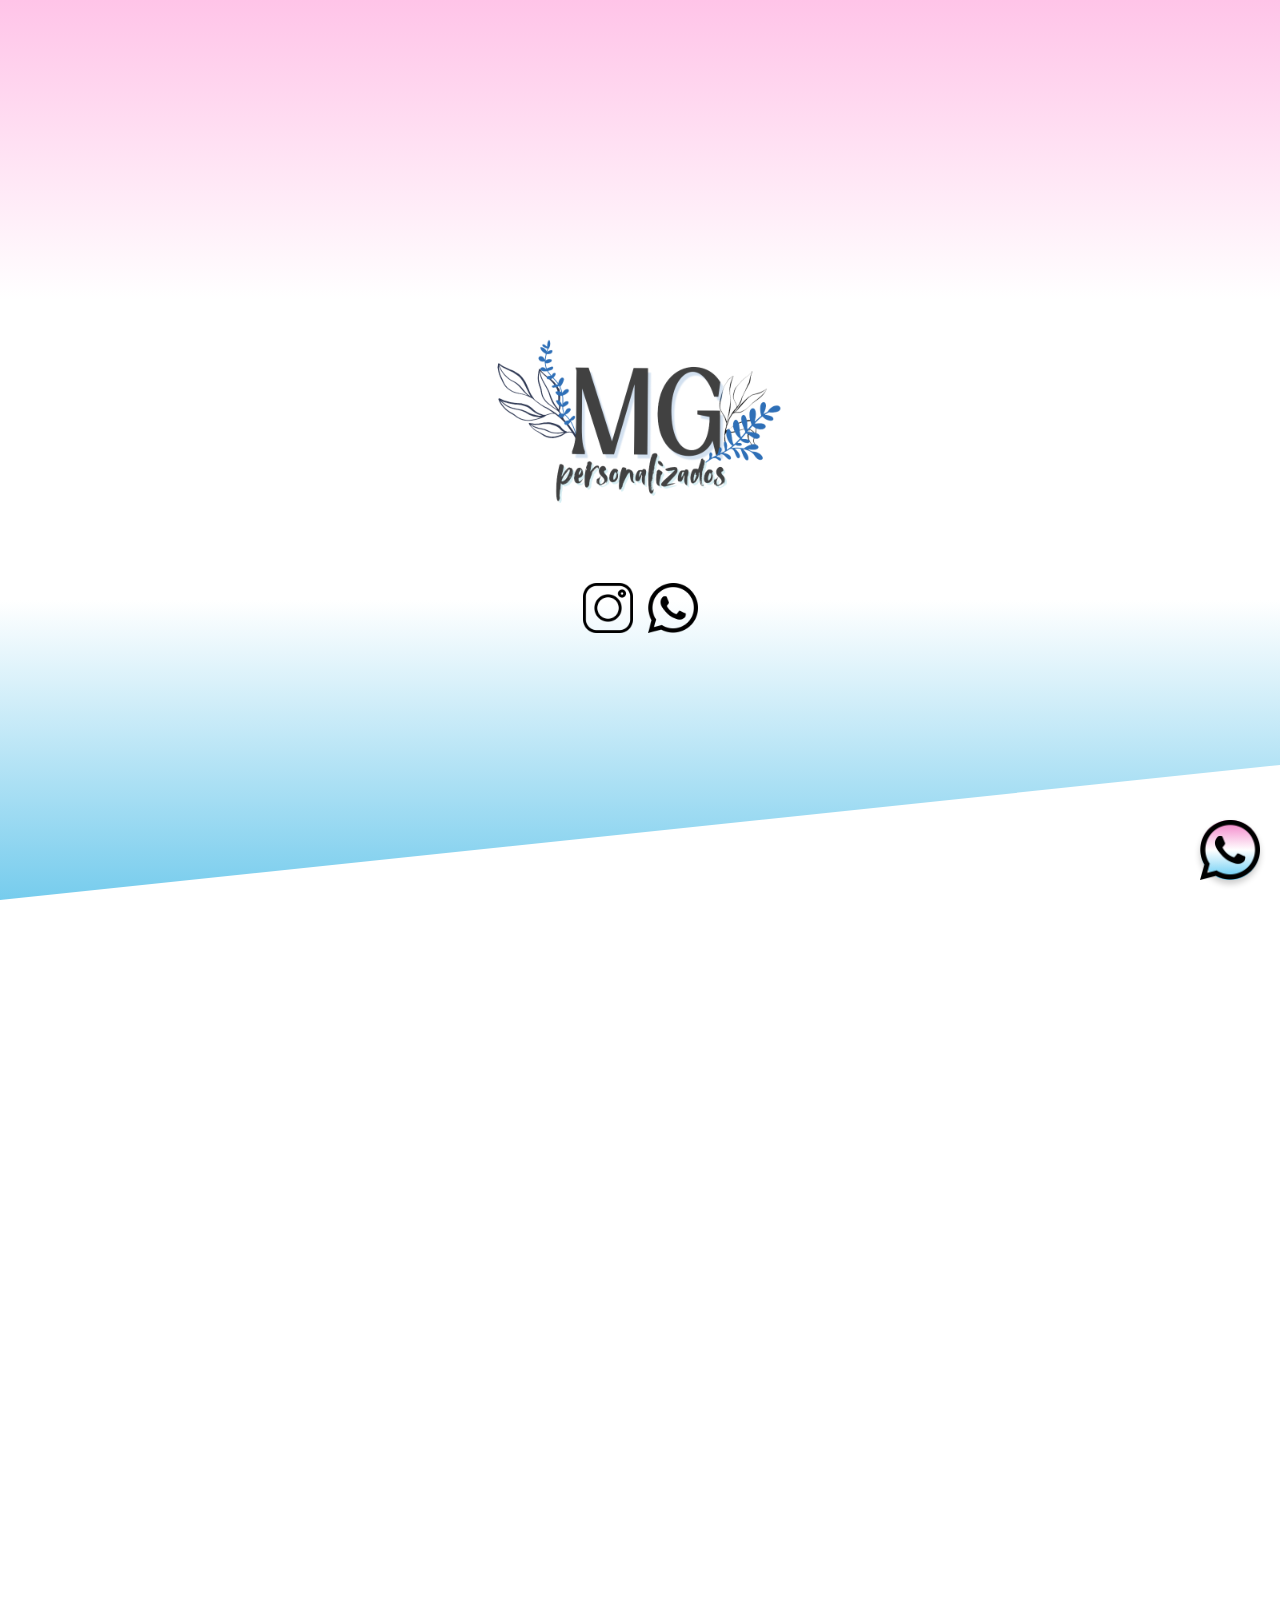
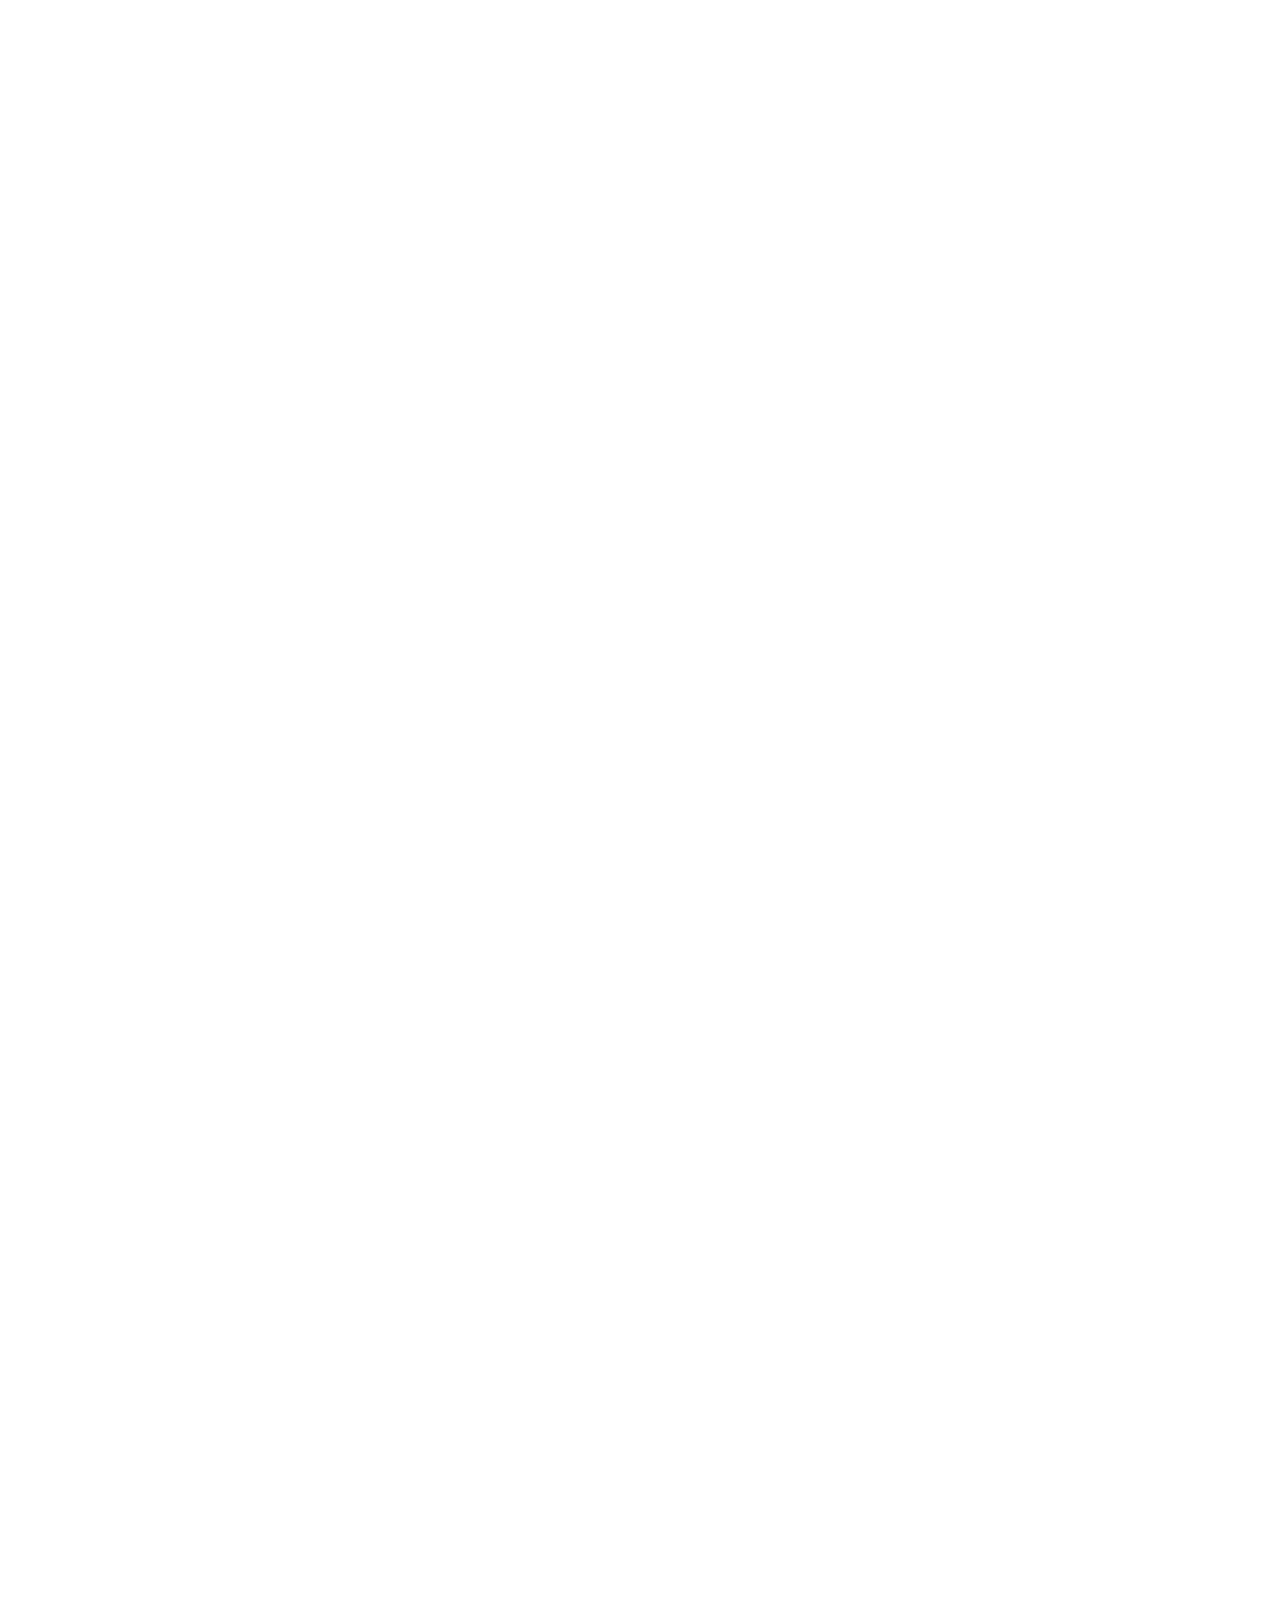
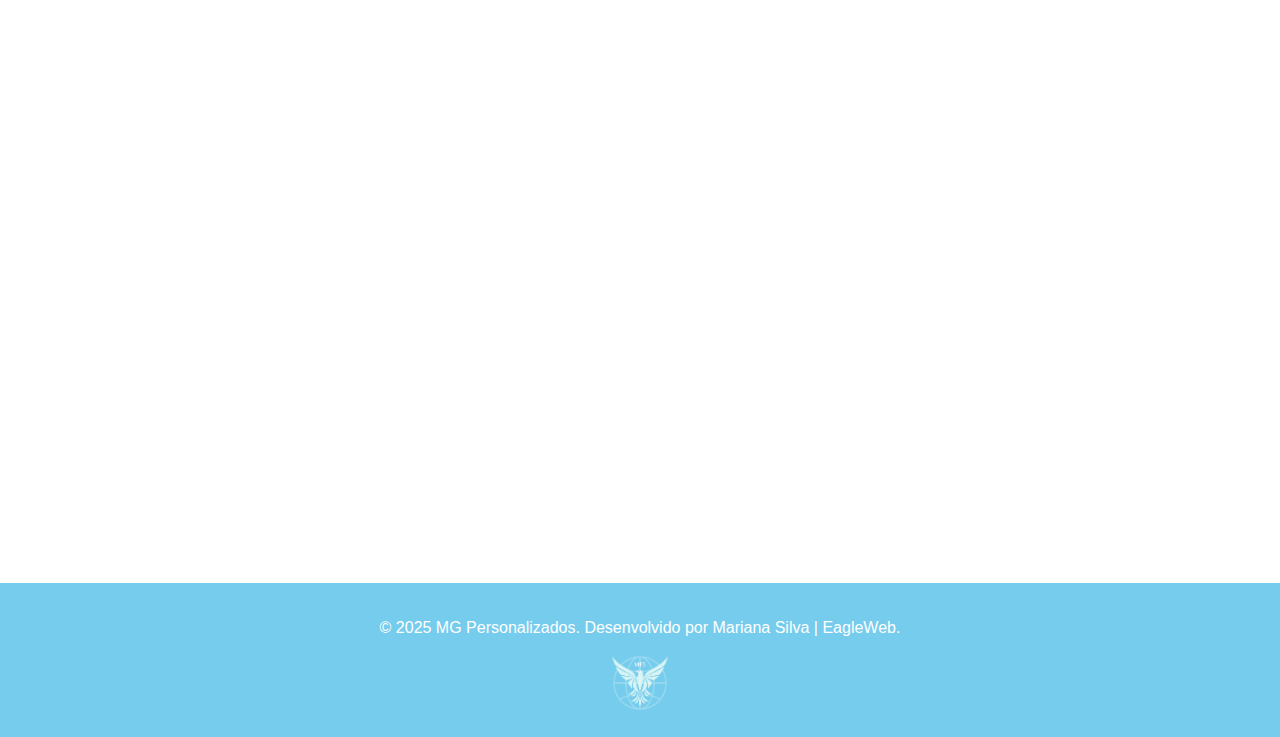
<file: index.html>
<!DOCTYPE html>
<html lang="pt-BR">
<head>
    <meta charset="UTF-8">
    <meta name="viewport" content="width=device-width, initial-scale=1.0">
    <title>MG Personalizados</title>
    <link rel="stylesheet" href="css/index.css">
</head>
<body>
    <header class="hero">
        <img src="imagens/logo.png" alt="">
        <div class="header-icons">
            <a href="https://www.instagram.com/mgpapelariacriativ" target="_blank">
                <img src="imagens/midias/instagram.png" class="icon glowing" alt="Instagram">
            </a>
        
            <a href="https://api.whatsapp.com/send/?phone=5565996216558&text=Ol%C3%A1+MG+Personalizados!+Eu+adorei+o+trabalho+e+gostaria+de+&type=phone_number&app_absent=0" target="_blank">
                <img src="imagens/midias/whatsapp.png" class="icon glowing" alt="WhatsApp">
            </a>
        </div>

    </header>

    <main>
        <section class="about">
            <h2>Sobre Nós</h2>
            <p>
                Na MG Papelaria Criativa, transformamos papel em arte. Especializados em produtos personalizados, oferecemos uma variedade de itens que adicionam um toque especial aos seus momentos. Nossa paixão pelo artesanato e atenção aos detalhes garantem que cada peça seja única e feita com carinho.
            </p>
        </section>

        <section class="catalogue">
            <h3>Clique na imagem e acesse ao nosso catálogo virtual</h3>
            <div class="catalogue">
            <a href="catalogos.html">
                <img src="imagens/catalogo.png" alt="">
            </div>
        </a>
        </section>

        <section class="catalogue-wpp">
            <div class="catalogue-wpp">
                <a href="https://www.whatsapp.com/catalog/556596216558/">
                    <img src="imagens/ctlg-wpp.png" alt="Catálogo do WhatsApp">
                </a>
            </div>
        </section>        

        <section class="ourjob">
            <h2>Nosso Serviço</h2>
                <p>
                Na MG Personalizados, transformamos ideias em realidade! Criamos produtos únicos e feitos com carinho, perfeitos para celebrar momentos especiais. Desde personalizados para festas até itens de decoração criativa, cada peça é feita com dedicação e atenção aos detalhes.
               </p>

                <p>
                Explore nossa criatividade e descubra como podemos tornar o seu evento ainda mais inesquecível. Seja para presentes, festas ou decorações, estamos aqui para criar algo especial para você!
               </p>

            <div class="carousel">
                <div class="carousel-track">
                    <img src="imagens/job/servico1.jpg" alt="Serviço 1">
                    <img src="imagens/job/servico2.jpg" alt="Serviço 2">
                    <img src="imagens/job/servico3.jpg" alt="Serviço 3">
                    <img src="imagens/job/servico4.jpg" alt="Serviço 4">
                    <img src="imagens/job/servico5.jpg" alt="Serviço 5">
                    <img src="imagens/job/servico6.jpg" alt="Serviço 6">
                </div>
            </div>
        </section>

        <section class="testimonials">
            <div class="depoimentos-slider">
                <div class="depoimento-card">
                    <p class="depoimento-text">
                        Lorem ipsum dolor sit amet, consectetur adipiscing elit. Mauris a fermentum orci, a scelerisque diam.
                    </p>
                    <div class="depoimento-info">
                        <img src="imagens/clients/client1.jpg" alt="Foto de perfil do cliente" class="depoimento-image">
                        <h3 class="depoimento-nome">CLIENTE 1</h3>
                    </div>
                </div>
                <div class="depoimento-card">
                    <p class="depoimento-text">
                        Lorem ipsum dolor sit amet, consectetur adipiscing elit. Mauris a fermentum orci, a scelerisque diam.
                    </p>
                    <div class="depoimento-info">
                        <img src="imagens/clients/client1.jpg" alt="Foto de perfil do cliente" class="depoimento-image">
                        <h3 class="depoimento-nome">CLIENTE 2</h3>
                    </div>
                </div>
                <div class="depoimento-card">
                    <p class="depoimento-text">
                        Lorem ipsum dolor sit amet, consectetur adipiscing elit. Mauris a fermentum orci, a scelerisque diam.
                    </p>
                    <div class="depoimento-info">
                        <img src="imagens/clients/client1.jpg" alt="Foto de perfil do cliente" class="depoimento-image">
                        <h3 class="depoimento-nome">CLIENTE 3</h3>
                    </div>
                </div>
                <div class="depoimento-card">
                    <p class="depoimento-text">
                        Lorem ipsum dolor sit amet, consectetur adipiscing elit. Mauris a fermentum orci, a scelerisque diam.
                    </p>
                    <div class="depoimento-info">
                        <img src="imagens/clients/client1.jpg" alt="Foto de perfil do cliente" class="depoimento-image">
                        <h3 class="depoimento-nome">CLIENTE 4</h3>
                    </div>
                </div>
                </div>
            </div>
        </section>
                      

        <section class="contact">
            <h2>Contato</h2>
            <div class ="contact-us">
                <a href ="https://api.whatsapp.com/send/?phone=5565996216558&text=Ol%C3%A1+MG+Personalizados!+Eu+adorei+o+trabalho+e+gostaria+de+&type=phone_number&app_absent=0">
                   <img src ="imagens/contato/fale-conosco.png" alt ="whatsapp">
                </a>
                <a href="https://www.instagram.com/mgpapelariacriativ" onclick="openInstagram(event)">
                    <img src ="imagens/contato/siga-nos.png" alt ="instagram">
                 </a>
            </div>
            
        </section>
    </main>

    <footer>
        <p>&copy; 2025 MG Personalizados. Desenvolvido por Mariana Silva | EagleWeb.</p>
        <a href ="https://mariana-silva.netlify.app" target="_blank">
        <img src="imagens/eagleweb.png">
        </a>
    </footer>

    <a href="https://api.whatsapp.com/send/?phone=5565996216558&text=Ol%C3%A1+MG+Personalizados!+Eu+adorei+o+trabalho+e+gostaria+de+&type=phone_number&app_absent=0" 
   class="whatsapp-float" 
   target="_blank">
    <img src="imagens/midias/whatsapp.png" alt="WhatsApp">
</a>

    <script src="js/script.js"></script>
</body>
</html>
</file>
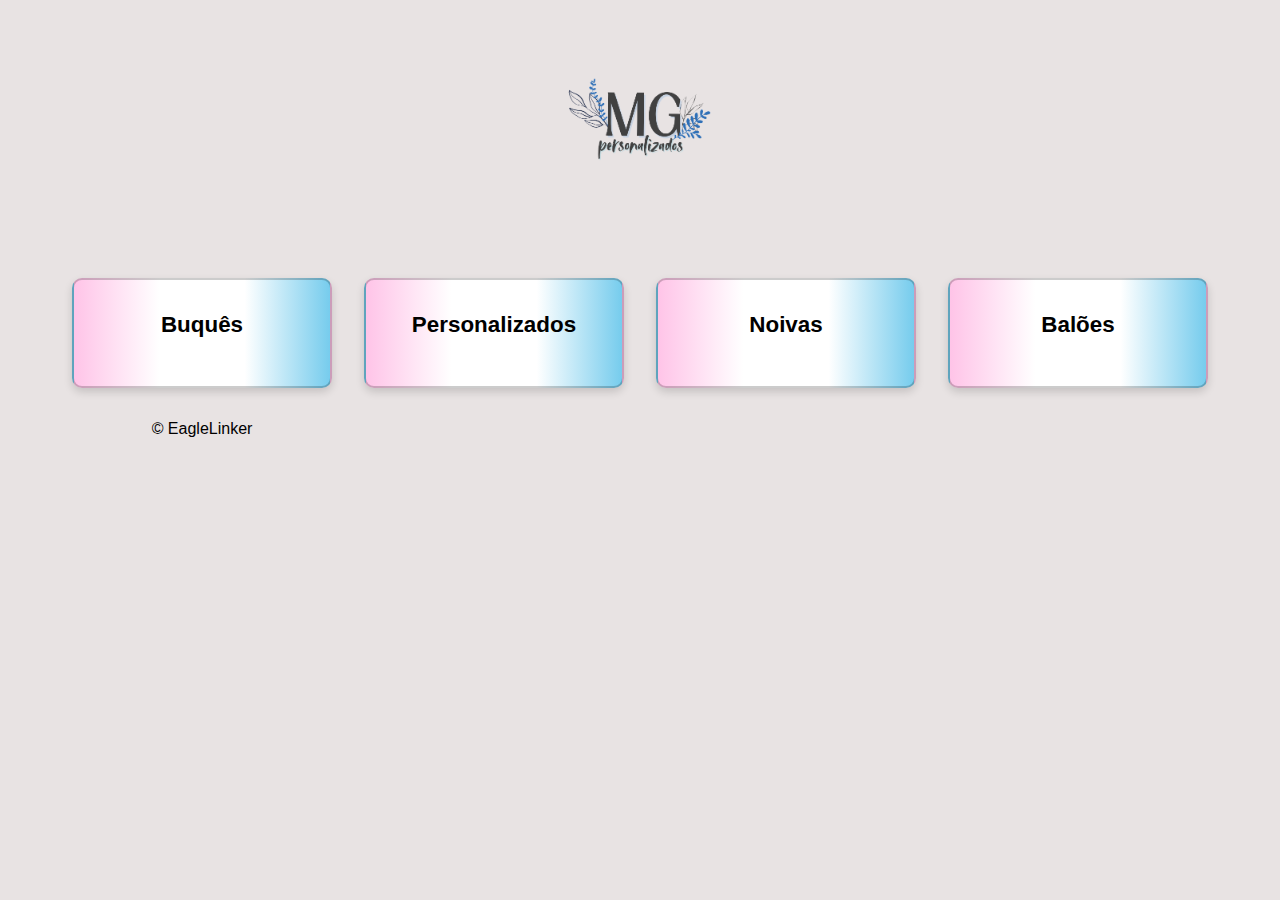
<file: catalogos.html>
<!DOCTYPE html>
<html lang="pt-BR">
<head>
    <meta charset="UTF-8">
    <meta name="viewport" content="width=device-width, initial-scale=1.0">
    <title>MG Personalizados</title>
    <link rel="stylesheet" href="css/catalogos.css">
</head>
<body>

    <div class ="logo">
        <a href ="https://mgpersonalizados.netlify.app" target ="_blank">
    <img src="imagens/logo.png">
    </a>
</div>

<section class = "card-container">

<div class ="card">
<h1>
Buquês
</h1>
</div>

<div class ="card">
 <a href ="https://convitebolofofo.my.canva.site/catalogo-mg-personalizados" target ="_blank">
<h1>
Personalizados
</h1>
</a>
</div>

<div class ="card">
<h1>
Noivas
</h1>
</div>

<div class ="card">
<h1>
Balões
</h1>
</div>

<footer>

<p>© EagleLinker</p>

</section>

</html>
</file>
<file: css/index.css>
html, body {
    margin: 0;
    padding: 0;
    width: 100%;
    color: #fff;
    background: linear-gradient(45deg, #fff, #fff);
    overflow-x: hidden;
}

h1, h2, .logo-text {
    font-family: 'Pacifico', cursive;
    font-size: 60px;
}

p, body {
    font-family: 'Raleway', sans-serif;
}

@keyframes blink {
    0%, 100% {
      opacity: 1; /* Totalmente visível */
    }
    50% {
      opacity: 0; /* Invisível */
    }
  }
  
  h3 {
    animation: blink 1s infinite; /* Define a animação "blink" */
  }

header.hero {
    display: flex;
    flex-direction: column;
    justify-content: center;
    align-items: center;
    text-align: center;
    height: 100vh;
    background: linear-gradient(180deg, #ffc4e8, #fff,#fff, #76cced);
    clip-path: polygon(0 0, 100% 0, 100% 85%, 0 100%);
}

header img {
width: 300;
height: 300px;
transition: transform 0.3s ease;
}

header img:hover {
    transform: scale(1.7);
}


/* Estilo básico dos ícones */
.header-icons {
    display: flex;
    gap: 15px;
    margin-top: 20px;
}

.header-icons img {
    width: 50px;
    height: 50px;
    transition: transform 0.3s ease;
}

/* Efeito hover nos ícones */
.header-icons img:hover {
    transform: scale(1.2);
    filter: drop-shadow(0 0 20px #76cced);
}


/* Animação de brilho */
.glowing {
    animation: glow 2s infinite;
}

@keyframes glow {
    0% {
        filter: drop-shadow(0 0 5px #fff) drop-shadow(0 0 10px #76cced);
    }
    50% {
        filter: drop-shadow(0 0 15px #76cced) drop-shadow(0 0 30px #76cced);
    }
    100% {
        filter: drop-shadow(0 0 5px #fff) drop-shadow(0 0 10px #76cced);
    }
}



.title {
    font-size: 3em;
    animation: fadeIn 2s;
}

.subtitle {
    font-size: 1.5em;
    margin-top: 10px;
    animation: fadeIn 3s;
}

main {
    padding: 50px 20px;
    background-color: #fff;
    color: #000000;
    text-align: center;
}

section {
    margin: 50px 0;
}

section p {
    text-align: justify;
}

section.catalogue {
    border-radius: 10px;
    padding: 30px;
    box-shadow: 0 4px 6px rgba(0, 0, 0, 0.1);
    position: relative;
    text-align: center;
    background: linear-gradient(
        180deg, 
        #ffc4e8,
        #fff,
        #fff, 
        #76cced
      
    ); /* Gradiente horizontal mais suave */
}

section.catalogue img{
    transition: transform 0.3s ease;
    width: 600px;
    padding: 40px;
}

section.catalogue img:hover {
    transform: scale(1.1); /* Amplia a imagem suavemente */
}

@keyframes glow-effect {
    from {
        opacity: 0.5;
    }
    to {
        opacity: 1;
    }
}

/* Responsividade */
@media screen and (max-width: 768px) {
    section.catalogue {
        padding: 20px; /* Reduz padding em telas menores */
    }

    section.catalogue img {
        width: 250px;
        height: auto;
    }
}

@media screen and (max-width: 480px) {
    section.catalogue {
        padding: 10px; /* Ajuste ainda mais para telas pequenas */
    }
}

.catalogue-wpp img {
    max-width: 800px;
    height: auto;
    transition: transform 0.3s ease;
}

.catalogue-wpp img:hover {
    transform: scale(1.1); /* Amplia a imagem suavemente */
}

@media (max-width: 768px) {
    .catalogue-wpp img {
        width: 300px;
        }
}

@media (max-width: 768px) {
    .catalogue-wpp img:hover {
        transform: scale(1.1);
    }
}

.gallery-grid {
    display: grid;
    grid-template-columns: repeat(3, 1fr);
    gap: 20px;
}

.gallery-grid img {
    width: 100%;
    border-radius: 10px;
    transition: transform 0.3s ease;
}

.gallery-grid img:hover {
    transform: scale(1.1);
}

form input, form textarea, form button {
    display: block;
    width: 100%;
    max-width: 400px;
    margin: 10px auto;
    padding: 10px;
    font-size: 1em;
}

form button {
    background-color: #2575fc;
    color: #fff;
    border: none;
    cursor: pointer;
    transition: background-color 0.3s;
}

form button:hover {
    background-color: #1a5bb8;
}

footer {
    text-align: center;
    padding: 20px;
    background-color: #76cced;
    color: #fff;
}

footer img {
width: 60px;
height: 60px;
}

@keyframes fadeIn {
    0% { opacity: 0; transform: translateY(20px); }
    100% { opacity: 1; transform: translateY(0); }
}

/* Botão flutuante do WhatsApp */
.whatsapp-float {
    position: fixed;
    bottom: 20px;
    right: 20px;
    width: 60px;
    height: 60px;
    z-index: 1000;
    border-radius: 50%;
    background: linear-gradient(180deg, #f37ac5, #fff, #5ac8f3);
    display: flex;
    justify-content: center;
    align-items: center;
    box-shadow: 0px 4px 6px rgba(0, 0, 0, 0.2);
    transition: transform 0.3s, box-shadow 0.3s;
    animation: float-glow 2s infinite;
}

.whatsapp-float img {
    width: 60px;
    height: 60px;
}

.whatsapp-float:hover {
    transform: scale(1.1);
    box-shadow: 0px 6px 8px rgba(0, 0, 0, 0.3);
}

/* Animação de brilho */
@keyframes float-glow {
    
    50% {
        box-shadow: 0 0 15px #fa66c1, 0 0 30px #fa66c1;
    }
    100% {
        box-shadow: 0 0 35px #00b4fc, 0 0 70px #00b4fc;
    }
}

.ourjob {
    text-align: center;
    padding: 50px 20px;
    background-color: #fff;
    color: #333;
}

.carousel {
    position: relative;
    overflow: hidden; /* Esconde o conteúdo que ultrapassa a área visível */
    width: 100%;
    max-width: 800px;
    margin: 0 auto;
}

.carousel-track {
    display: flex;
    gap: 10px;
    transition: transform 1s ease-in-out; /* Animação suave na transição */
    will-change: transform; /* Melhora o desempenho */
}

.carousel img {
    width: 100%;
    max-width: 300px;
    border-radius: 10px;
    user-select: none; /* Impede a seleção acidental de imagens */
    pointer-events: none; /* Melhora a experiência ao deslizar */
}

.depoimentos-slider {
    display: grid;
    grid-template-columns: repeat(4, 1fr); /* 4 colunas no desktop */
    gap: 5px; /* Espaço entre os cartões */
    width: 100%; /* Garante que o slider ocupe toda a largura */
    transition: transform 0.5s ease-in-out;
}

.depoimento-card {
    background: linear-gradient(180deg, #ffc4e8, #fff, #fff, #76cced);
    border-radius: 10px;
    padding: 20px;
    box-shadow: 0 4px 6px rgba(0, 0, 0, 0.1);
    text-align: center;
    box-sizing: border-box; /* Inclui bordas e padding no cálculo da largura */
    transition: transform 0.3s ease;
}

.depoimento-card:hover {
    transform: scale(1.1);
}

.depoimento-nome {
    font-size: 1em;
    font-weight: bold;
    color: #000000;
    margin: 0; /* Remove margens extras */
}

.depoimento-image {
    width: 60px;
    height: 60px;
    border-radius: 50%;
    border: 2px solid #76cced;
    object-fit: cover;
    margin-bottom: 10px; /* Espaço entre a imagem e o nome */
}

.depoimento-text {
    flex-grow: 1; /* Ocupa o espaço restante no card */
    font-size: 1em;
    font-style: italic;
    margin-bottom: 20px; /* Espaçamento entre o texto e os elementos inferiores */
    color: #333;
    text-align: center;
}

/* Responsividade para mobile */
@media (max-width: 768px) {
    .depoimentos-slider {
        grid-template-columns: repeat(2, 1fr); /* 2 colunas no mobile */
        grid-template-rows: repeat(2, auto); /* 2 linhas no mobile */
        gap: 15px; /* Espaço ajustado para telas menores */
    }

    .depoimento-card {
        padding: 15px; /* Ajusta o padding no mobile */
    }
}

.contact-us img {
    width: 800px;
    height: auto;
    justify-content: center;
    transition: transform 0.3s ease;
    padding: 0.3em;
}

.contact-us img:hover {
    transform: scale(1.1);
}

@media (max-width: 768px) {
    .contact-us img {
        width: 300px;
        }
}

@media (max-width: 768px) {
    .contact-us img:hover {
        transform: scale(1.1);
    }
}
</file>
<file: css/catalogos.css>
/* Reset básico */
* {
  margin: 0;
  padding: 0;
  box-sizing: border-box;
  font-family: Arial, sans-serif;
}

/* Corpo da página */
body {
  font-family: Arial, sans-serif;
  background-color: #b3a3a34d;
  color: #000000;
}



/* Logo */
.logo {
  text-align: center;
  margin-top: 20px;
}

.logo img {
  width: 150px;
  margin: 20px;
  transition: transform 0.3s ease-in-out;
}

.logo img:hover {
  transform: scale(1.1);
}


/* Container de cards */
.card-container {
  display: grid;
  grid-template-columns: repeat(auto-fit, minmax(250px, 1fr));
  gap: 2rem;
  max-width: 1200px;
  margin: 4rem auto;
  padding: 0 2rem;
}

/* Card */
.card {
  background: linear-gradient(90deg, #ffc4e8, #fff, #fff, #76cced);    
  border: 2px solid rgba(0, 0, 0, 0.2);
  border-radius: 10px;
  box-shadow: 0 4px 8px rgba(0,0,0,0.15);
  padding: 2rem;
  text-align: center;
  transition: transform 0.3s ease-in-out, box-shadow 0.3s ease-in-out;
  cursor: pointer;
}

/* Hover do card */
.card:hover {
  transform: translateY(-5px);
  box-shadow: 0 6px 12px rgba(0,0,0,0.2);
}

/* Título do card */
.card h1 {
  font-size: 1.4rem;
  margin-bottom: 1rem;
  color: #0000000;
}

/* Link dentro dos cards */
.card a {
  text-decoration: none;
  color: inherit;
}

/* Responsividade */
@media (max-width: 768px) {
  .card-container {
    grid-template-columns: repeat(auto-fit, minmax(180px, 1fr));
    padding: 0 1rem;
   margin: 0.05rem auto;
   gap: 1rem;
  }

  .card {
    padding: 1.5rem;
  }

  .card h1 {
    font-size: 1.2rem;
  }

  .logo img {
    width: 150px;
  }
}

footer p {

text-align: center;
}
</file>
